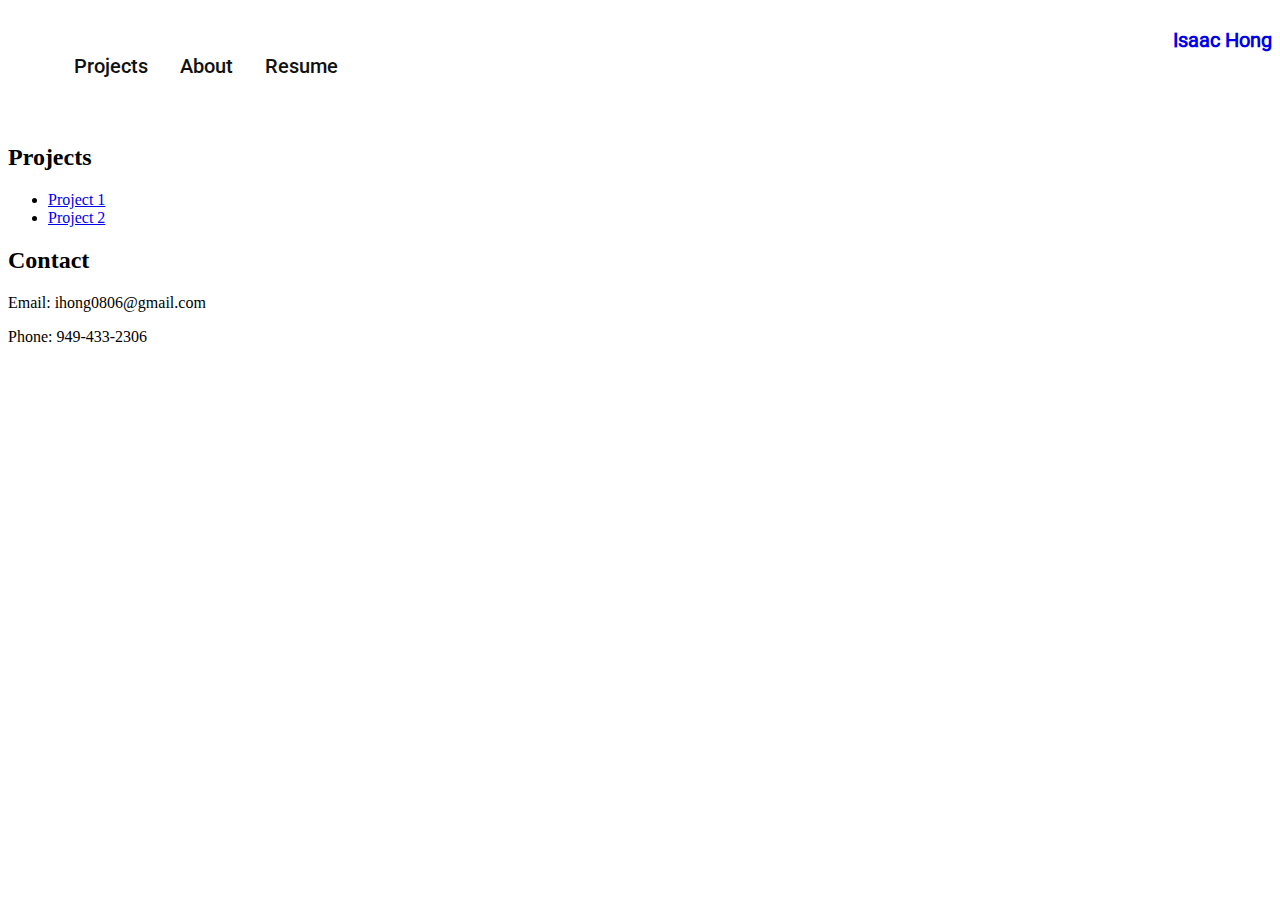
<file: index.html>
<!DOCTYPE html>
<html lang="en">
<head>
    <meta charset="UTF-8">
    <meta name="viewport" content="width=device-width, initial-scale=1.0">
    <title>My Portfolio</title>
    <link rel="stylesheet" href="assets/css/style.css">
</head>
<body>
	<nav>
		<div class="hamburger">
			<div class ="bar"></div>
			<div class ="bar"></div>
			<div class ="bar"></div>
		</div>

		<ul class="nav-links">
			<li><a href="#">Projects</a></li>
			<li><a href="#">About</a></li>
			<li><a href="#">Resume</a></li>
			<!-- <li><a class="nav-cta-button" href="#">Contact</a></li> -->
		</ul> 

		<div class = "logo">
			<h3><a href="index.html">Isaac Hong</a></h3>
		</div>
		<!-- <div class = "icons">
			<a class = "icon" href="https://www.linkedin.com/in/isaac-hong-1b8710192/"><img class="icon_img" src="assets/img/linkedin.png"></a>
		</div> -->

	</nav>

    <section id="projects">
        <h2>Projects</h2>
        <ul>
            <li><a href="project1.html">Project 1</a></li>
            <li><a href="project2.html">Project 2</a></li>
        </ul>
    </section>
    <section id="contact">
        <h2>Contact</h2>
        <p>Email: ihong0806@gmail.com</p>
		<p>Phone: 949-433-2306</p>
    </section>
</body>
<script src="assets/js/nav.js"></script>

</html>
</file>
<file: assets/css/style.css>
@font-face {
    font-family: RobotoRegular;
    src: url(../fonts/Roboto-Regular.ttf);
}

@font-face {
    font-family: RobotoMedium;
    src: url(../fonts/Roboto-Medium.ttf);
}

body {
    background-color: #fff;
}

nav {
    position: sticky;
    top: 0;
    display: flex;
    justify-content: space-between;
    align-items: flex-start;
    margin-left: 10px;
    background-color: #fff;
}

.logo {
    display: flex;
    align-items: center;
    /* padding: 0 20px; */
}

.logo img {
    width: 40px;
}

.logo h3 {
    color: #111;
    font-size: 20px;
    font-family: RobotoRegular;
}

.logo a {
    text-decoration: none;
}

.nav-links {
    display: flex;
    align-items: center;
    list-style: none;
}

.nav-links a {
    display: block;
    padding: 30px 16px;
    color: #111;
    text-decoration: none;
    font-size: 20px;
    font-family: RobotoMedium;
    /* text-transform: uppercase; */
    transition: all ease-in-out 100ms;
}

.nav-links a:hover {
    background-color: #39ffde;
}

/* .nav-links .nav-cta-button {
    padding: 10px 18px;
    margin-left: 16px;
    border: #39ffde solid 2px;
    border-radius: 50px;
}

.nav-links .nav-cta-button:hover {
    background-color: #39ffde;
} */

.hamburger {
    display: none;
    cursor: pointer;
    width: 34px;
}

.hamburger .bar {
    flex-basis: 100%;
    height: 4px;
    background-color: #111;
    margin: 3px;
}

@media (max-width: 768px) {
    
    nav {
        flex-wrap: wrap;
    }

    .hamburger {
        display: flex;
        flex-wrap: wrap;
    }

    .logo {
        height: 80px;
    }

    .nav-links {
        display: none;
        flex-basis: 100%;
        flex-wrap: wrap;
    }

    .nav-links li {
        flex-basis: 100%;
    }

    .nav-links a {
        text-align: center;
        font-size: 28px;
    }

    .nav-links a:hover {
        background-color: #39ffde;
    }

    /* .nav-links .nav-cta-button {
        padding: 30px 16px;
        margin-left: 0;
        border: none;
        border-radius: 0;
        margin-bottom: 20px;
    } */
    
    /* .nav-links .nav-cta-button:hover {
        background-color: #39ffde;
    } */

    .nav-links.active {
        display: flex; /* Show the nav links when the active class is applied */
    }
}
</file>
